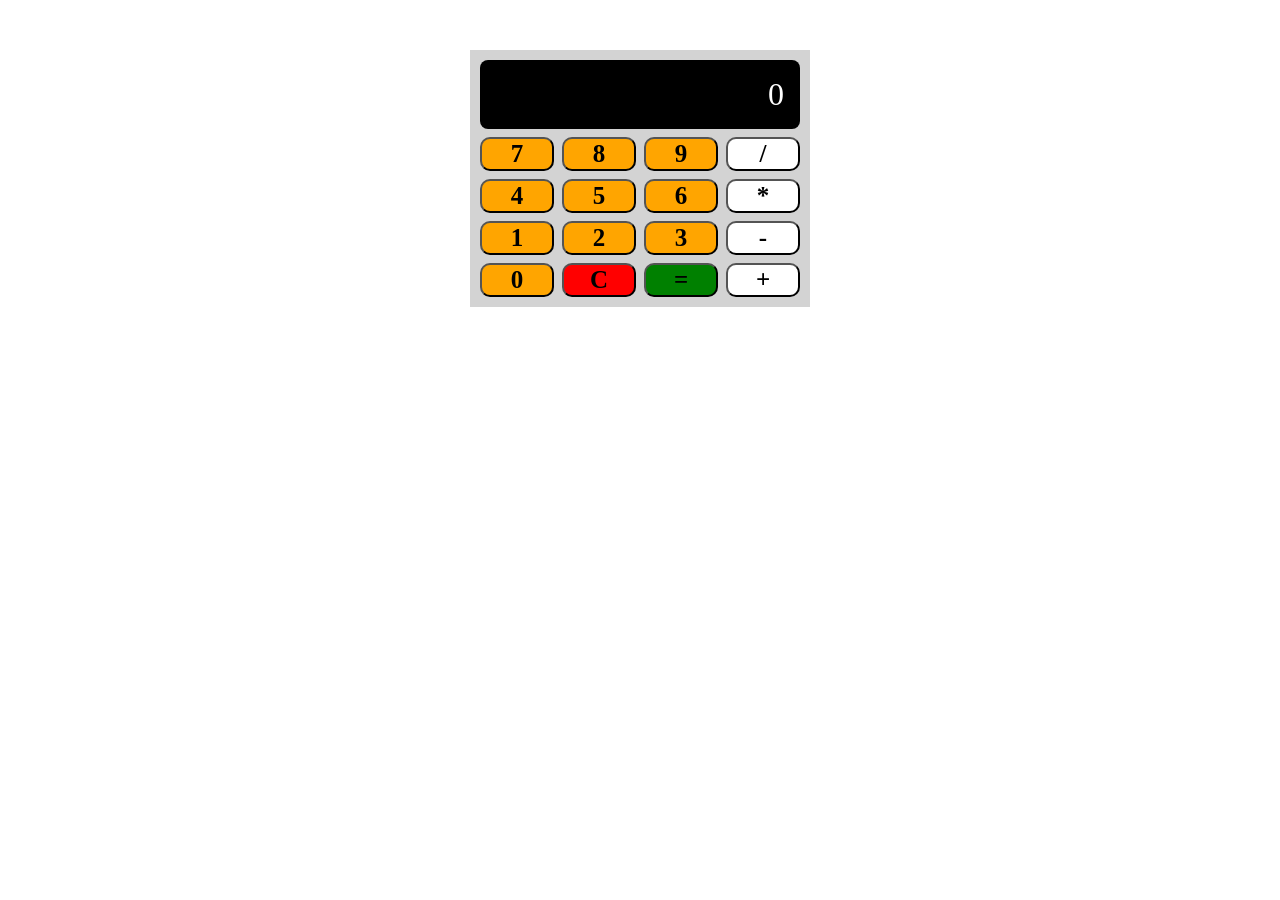
<file: Calculadora/index.html>
<!DOCTYPE html>
<html lang="en">
<head>
    <meta charset="UTF-8">
    <meta name="viewport" content="width=device-width, initial-scale=1.0">
    <title>Calculadora</title>
    <link rel="stylesheet" href="./css/style.css">
</head>
<body>   
    <div class="calculadora">  
        <div class="pantalla">0

        </div>

        <button type="button" class="btn-numero">7</button>
        <button type="button" class="btn-numero">8</button>
        <button type="button" class="btn-numero">9</button>
        <button type="button" class="btn-operador">/</button>
        <button type="button" class="btn-numero">4</button>
        <button type="button" class="btn-numero">5</button>
        <button type="button" class="btn-numero">6</button>
        <button type="button" class="btn-operador">*</button>
        <button type="button" class="btn-numero">1</button>
        <button type="button" class="btn-numero">2</button>
        <button type="button" class="btn-numero">3</button>
        <button type="button" class="btn-operador">-</button>
        <button type="button" class="btn-numero">0</button>       
        <button type="button" class="btn-borrar">C</button>
        <button type="button" class="btn-igual">=</button>
        <button type="button" class="btn-operador">+</button>
        
    </div>
<script src="./js/scripts.js"></script>
</body>
</html>
</file>
<file: Calculadora/css/style.css>
.calculadora { 
    width: 320px;
    margin:50px auto;
    display: grid; 
    grid-template-columns: repeat(4, 1fr); 
    gap: 8px; 
    background-color: lightgrey;
    padding: 10px;
            }
.pantalla{
    grid-column: span 4;
    text-align: right;
    background-color: #000;
    color:#fff;
    padding: 16px;
    font-size: 32px;
    border-radius: 8px;
}

.btn-operador, .btn-numero, .btn-igual, .btn-borrar{
    border-radius: 10px;
    background-color: orange;
    font-family: Georgia, 'Times New Roman', Times, serif;
    font-size: 25px;
    font-weight: bold;
}

.btn-operador{
    background-color: #fff;
}
.btn-borrar{
    background-color: red;
}
.btn-igual{
    background-color: green;
}
</file>
